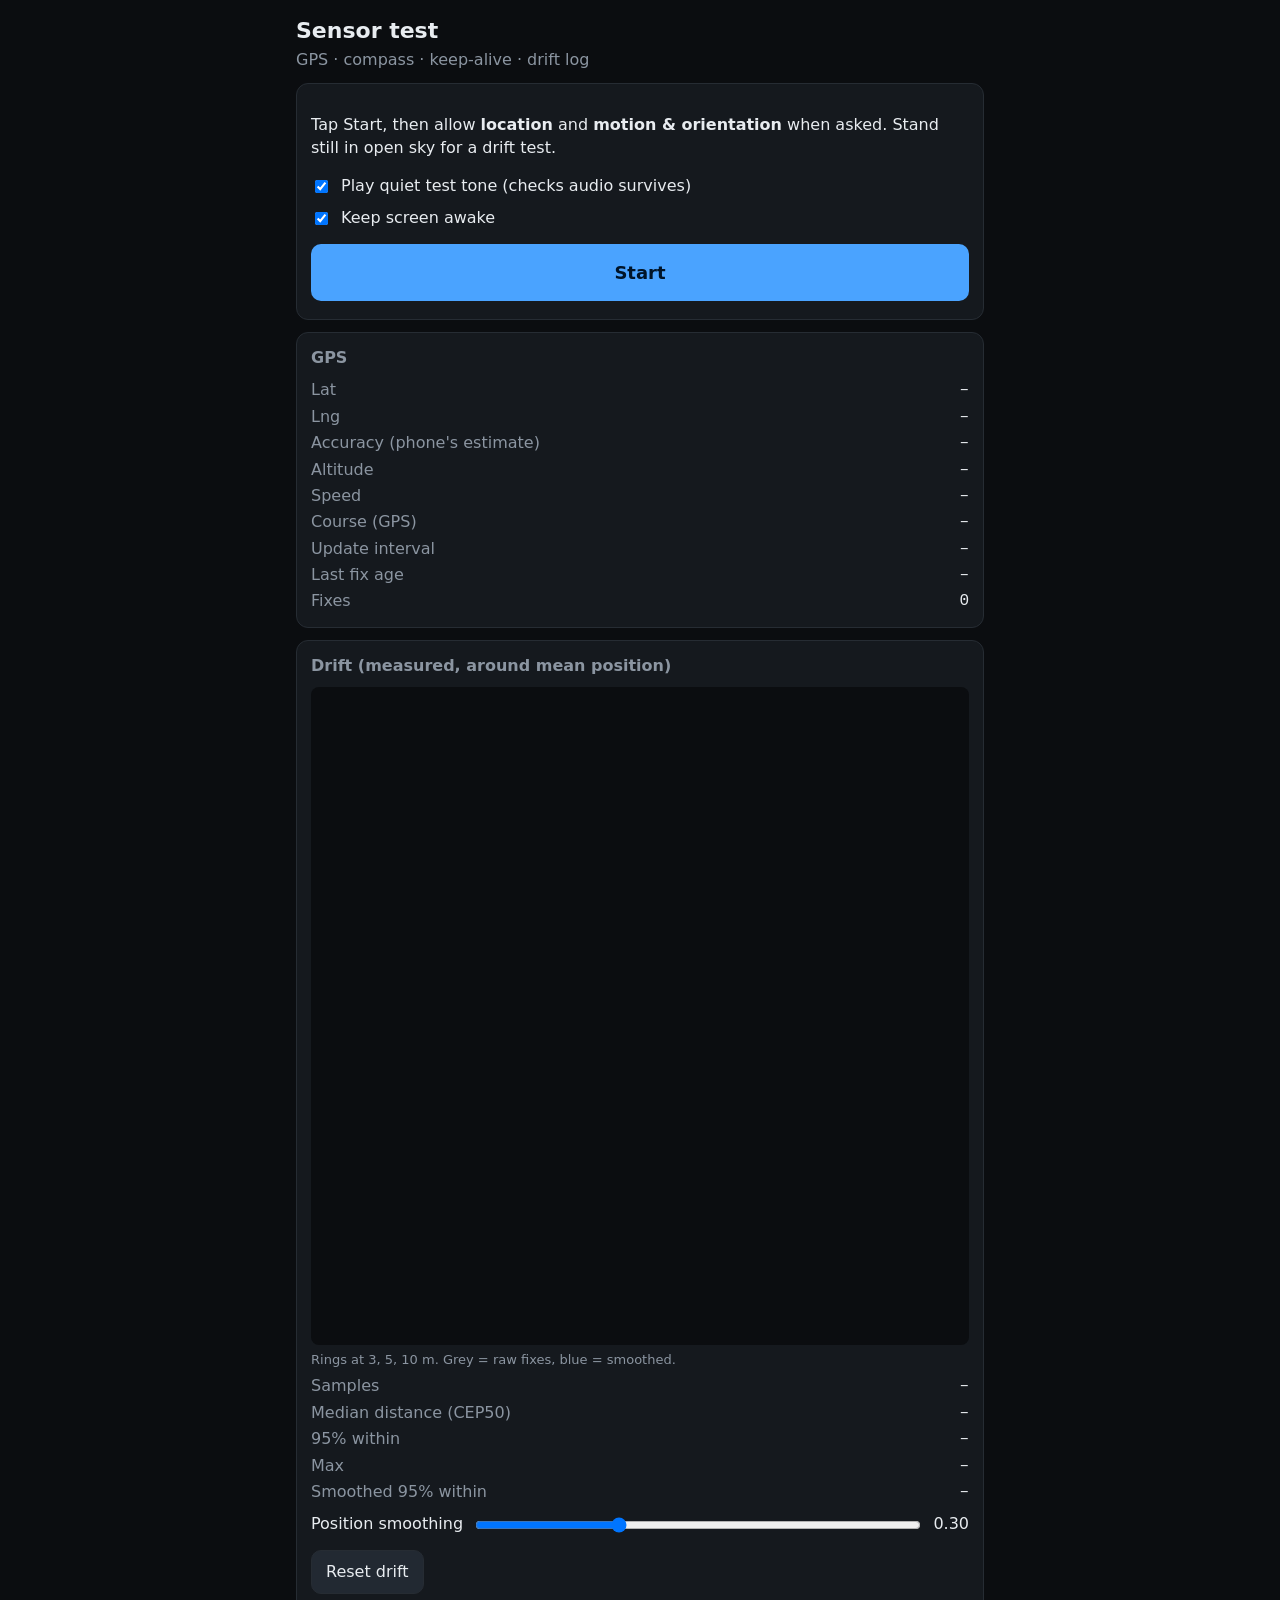
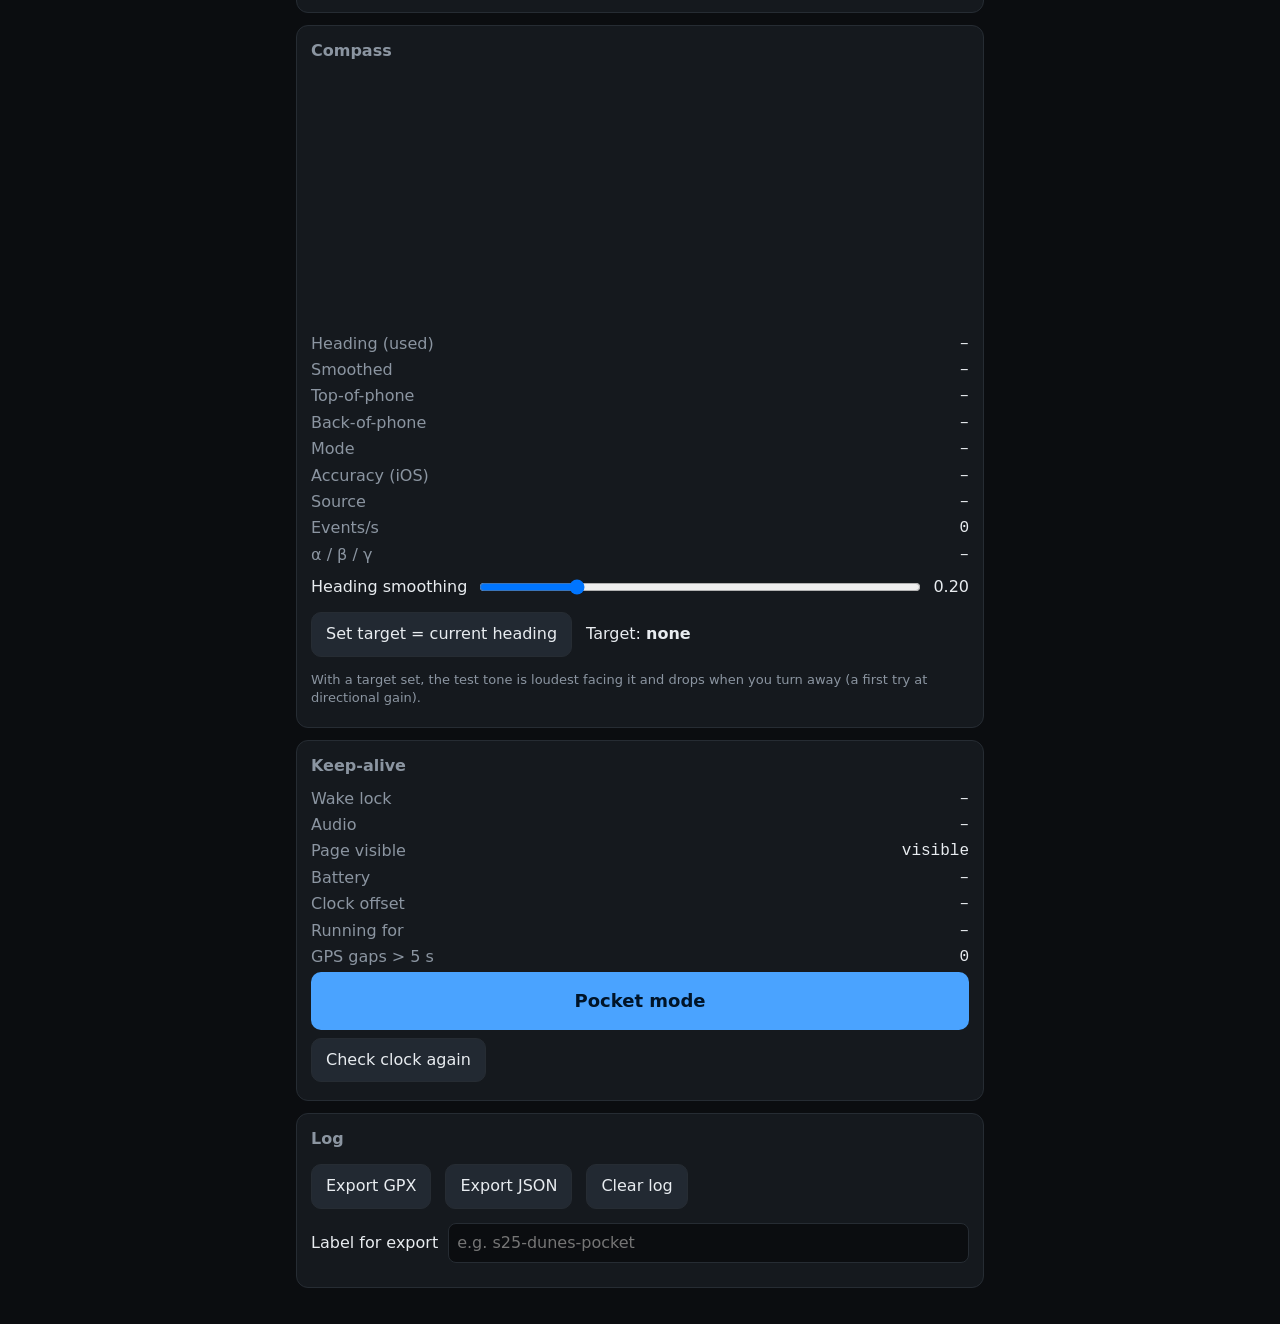
<file: tools/sensor-test/index.html>
<!doctype html>
<html lang="en">
<head>
<meta charset="utf-8">
<meta name="viewport" content="width=device-width, initial-scale=1, viewport-fit=cover">
<meta name="theme-color" content="#000">
<title>Sensor Test</title>
<link rel="stylesheet" href="sensor-test.css">
</head>
<body>
<header>
  <h1>Sensor test</h1>
  <p class="sub">GPS · compass · keep-alive · drift log</p>
</header>

<main>
  <section id="start-card" class="card">
    <p>Tap Start, then allow <b>location</b> and <b>motion &amp; orientation</b> when asked.
       Stand still in open sky for a drift test.</p>
    <label class="row"><input type="checkbox" id="opt-tone" checked> Play quiet test tone (checks audio survives)</label>
    <label class="row"><input type="checkbox" id="opt-wake" checked> Keep screen awake</label>
    <button id="btn-start" class="big">Start</button>
  </section>

  <section class="card" id="gps-card">
    <h2>GPS</h2>
    <dl class="grid">
      <dt>Lat</dt><dd id="lat">–</dd>
      <dt>Lng</dt><dd id="lng">–</dd>
      <dt>Accuracy (phone's estimate)</dt><dd id="acc">–</dd>
      <dt>Altitude</dt><dd id="alt">–</dd>
      <dt>Speed</dt><dd id="spd">–</dd>
      <dt>Course (GPS)</dt><dd id="course">–</dd>
      <dt>Update interval</dt><dd id="rate">–</dd>
      <dt>Last fix age</dt><dd id="age">–</dd>
      <dt>Fixes</dt><dd id="nfix">0</dd>
    </dl>
  </section>

  <section class="card" id="drift-card">
    <h2>Drift (measured, around mean position)</h2>
    <canvas id="scatter" width="600" height="600"></canvas>
    <p class="legend">Rings at 3, 5, 10 m. Grey = raw fixes, blue = smoothed.</p>
    <dl class="grid">
      <dt>Samples</dt><dd id="d-n">–</dd>
      <dt>Median distance (CEP50)</dt><dd id="d-50">–</dd>
      <dt>95% within</dt><dd id="d-95">–</dd>
      <dt>Max</dt><dd id="d-max">–</dd>
      <dt>Smoothed 95% within</dt><dd id="d-s95">–</dd>
    </dl>
    <label class="row">Position smoothing <input type="range" id="pos-smooth" min="0" max="0.95" step="0.05" value="0.3"> <span id="pos-smooth-v">0.30</span></label>
    <button id="btn-drift-reset">Reset drift</button>
  </section>

  <section class="card" id="compass-card">
    <h2>Compass</h2>
    <div class="dial-wrap"><canvas id="dial" width="400" height="400"></canvas></div>
    <dl class="grid">
      <dt>Heading (used)</dt><dd id="hdg">–</dd>
      <dt>Smoothed</dt><dd id="hdg-s">–</dd>
      <dt>Top-of-phone</dt><dd id="hdg-top">–</dd>
      <dt>Back-of-phone</dt><dd id="hdg-cam">–</dd>
      <dt>Mode</dt><dd id="hdg-mode">–</dd>
      <dt>Accuracy (iOS)</dt><dd id="hdg-acc">–</dd>
      <dt>Source</dt><dd id="hdg-src">–</dd>
      <dt>Events/s</dt><dd id="hdg-rate">–</dd>
      <dt>α / β / γ</dt><dd id="hdg-raw">–</dd>
    </dl>
    <label class="row">Heading smoothing <input type="range" id="hdg-smooth" min="0" max="0.95" step="0.05" value="0.2"> <span id="hdg-smooth-v">0.20</span></label>
    <div class="row">
      <button id="btn-target">Set target = current heading</button>
      <span>Target: <b id="target">none</b></span>
    </div>
    <p class="legend">With a target set, the test tone is loudest facing it and drops when you turn away (a first try at directional gain).</p>
    <p id="calib" class="warn" hidden>Compass looks unreliable: wave the phone in a figure-8 and move away from metal.</p>
  </section>

  <section class="card" id="alive-card">
    <h2>Keep-alive</h2>
    <dl class="grid">
      <dt>Wake lock</dt><dd id="wake">–</dd>
      <dt>Audio</dt><dd id="audio">–</dd>
      <dt>Page visible</dt><dd id="vis">–</dd>
      <dt>Battery</dt><dd id="bat">–</dd>
      <dt>Clock offset</dt><dd id="clock">–</dd>
      <dt>Running for</dt><dd id="uptime">–</dd>
      <dt>GPS gaps &gt; 5 s</dt><dd id="gaps">0</dd>
    </dl>
    <button id="btn-pocket" class="big">Pocket mode</button>
    <button id="btn-clock">Check clock again</button>
  </section>

  <section class="card">
    <h2>Log</h2>
    <div class="row">
      <button id="btn-gpx">Export GPX</button>
      <button id="btn-json">Export JSON</button>
      <button id="btn-clear">Clear log</button>
    </div>
    <label class="row">Label for export <input type="text" id="label" placeholder="e.g. s25-dunes-pocket"></label>
    <ol id="events"></ol>
  </section>
</main>

<script type="module" src="sensor-test.js"></script>
</body>
</html>
</file>
<file: tools/sensor-test/sensor-test.css>
:root {
  --bg: #0b0d10;
  --card: #15191e;
  --text: #e8ecf0;
  --muted: #8b95a1;
  --accent: #4aa3ff;
  --warn: #ffb547;
  --line: #262c33;
}
* { box-sizing: border-box; }
html, body { margin: 0; background: var(--bg); color: var(--text); }
body {
  font: 16px/1.4 system-ui, -apple-system, "Segoe UI", Roboto, sans-serif;
  padding: env(safe-area-inset-top) 16px calc(24px + env(safe-area-inset-bottom));
  max-width: 720px; margin: 0 auto;
}
header h1 { margin: 16px 0 0; font-size: 22px; }
.sub { margin: 2px 0 12px; color: var(--muted); }
.card { background: var(--card); border: 1px solid var(--line); border-radius: 12px; padding: 14px; margin: 12px 0; }
.card h2 { margin: 0 0 10px; font-size: 16px; color: var(--muted); font-weight: 600; }
.grid { display: grid; grid-template-columns: 1fr auto; gap: 4px 12px; margin: 0; }
.grid dt { color: var(--muted); }
.grid dd { margin: 0; text-align: right; font-variant-numeric: tabular-nums; font-family: ui-monospace, Menlo, Consolas, monospace; }
.row { display: flex; align-items: center; gap: 10px; flex-wrap: wrap; margin: 10px 0; }
.row input[type=range] { flex: 1; min-width: 120px; }
.row input[type=text] { flex: 1; min-width: 0; background: var(--bg); color: var(--text); border: 1px solid var(--line); border-radius: 8px; padding: 8px; font: inherit; }
button {
  font: inherit; color: var(--text); background: #222932; border: 1px solid var(--line);
  border-radius: 10px; padding: 10px 14px; margin: 4px 4px 4px 0; cursor: pointer;
}
button:active { background: #2c3540; }
button.big { width: 100%; padding: 16px; font-size: 18px; background: var(--accent); color: #001428; border: 0; font-weight: 600; }
button.big.stop { background: #3a2226; color: var(--text); }
canvas#scatter { width: 100%; aspect-ratio: 1; background: var(--bg); border-radius: 8px; display: block; }
.dial-wrap { display: flex; justify-content: center; }
canvas#dial { width: min(70vw, 260px); aspect-ratio: 1; }
.legend { color: var(--muted); font-size: 13px; margin: 6px 0; }
.warn { color: var(--warn); }
.ok { color: #6fdc8c; }
.bad { color: #ff6b6b; }
#events { font: 12px/1.5 ui-monospace, Menlo, Consolas, monospace; color: var(--muted); padding-left: 20px; max-height: 260px; overflow-y: auto; margin: 8px 0 0; }

/* Pocket mode (shared/keepalive.js) */
.pocket-overlay {
  position: fixed; inset: 0; background: #000; z-index: 1000;
  touch-action: none; user-select: none; -webkit-user-select: none;
  display: flex; align-items: center; justify-content: center;
}
.pocket-hint { color: #444; font-size: 15px; transition: opacity 1.5s; }
.pocket-overlay.settled .pocket-hint { opacity: 0; }
</file>
